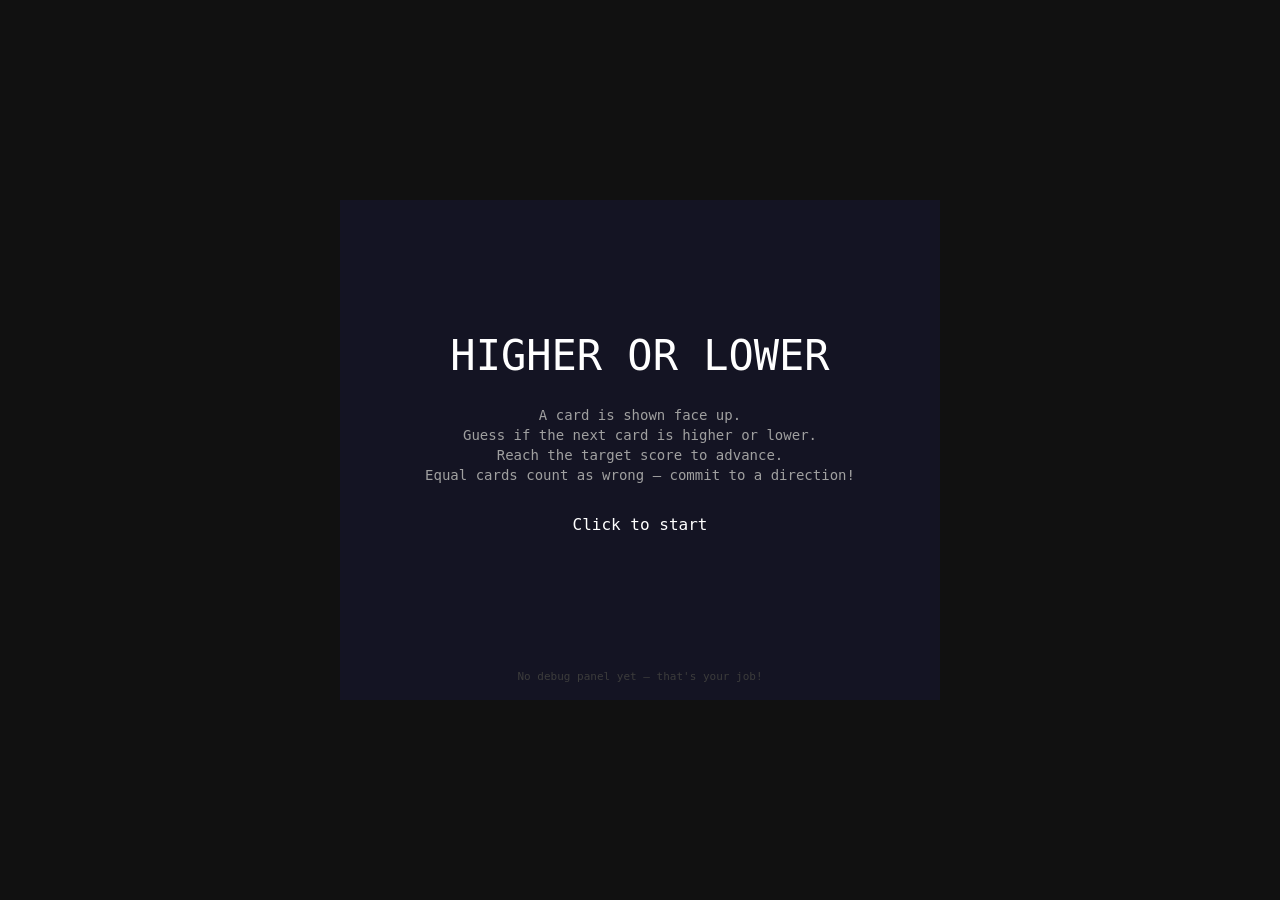
<file: index.html>
<!DOCTYPE html>
<html lang="en">
  <head>
    <meta charset="UTF-8" />
    <meta name="viewport" content="width=device-width, initial-scale=1.0" />
    <title>Week 9 Example 3 — Higher or Lower</title>
    <link rel="stylesheet" href="style.css" />
  </head>
  <body>
    <script src="libraries/p5.js"></script>
    <script src="sketch.js"></script>
  </body>
</html>
</file>
<file: style.css>
* {
  margin: 0;
  padding: 0;
  box-sizing: border-box;
}

body {
  background: #111;
  display: flex;
  justify-content: center;
  align-items: center;
  height: 100vh;
}

canvas {
  display: block;
}
</file>
